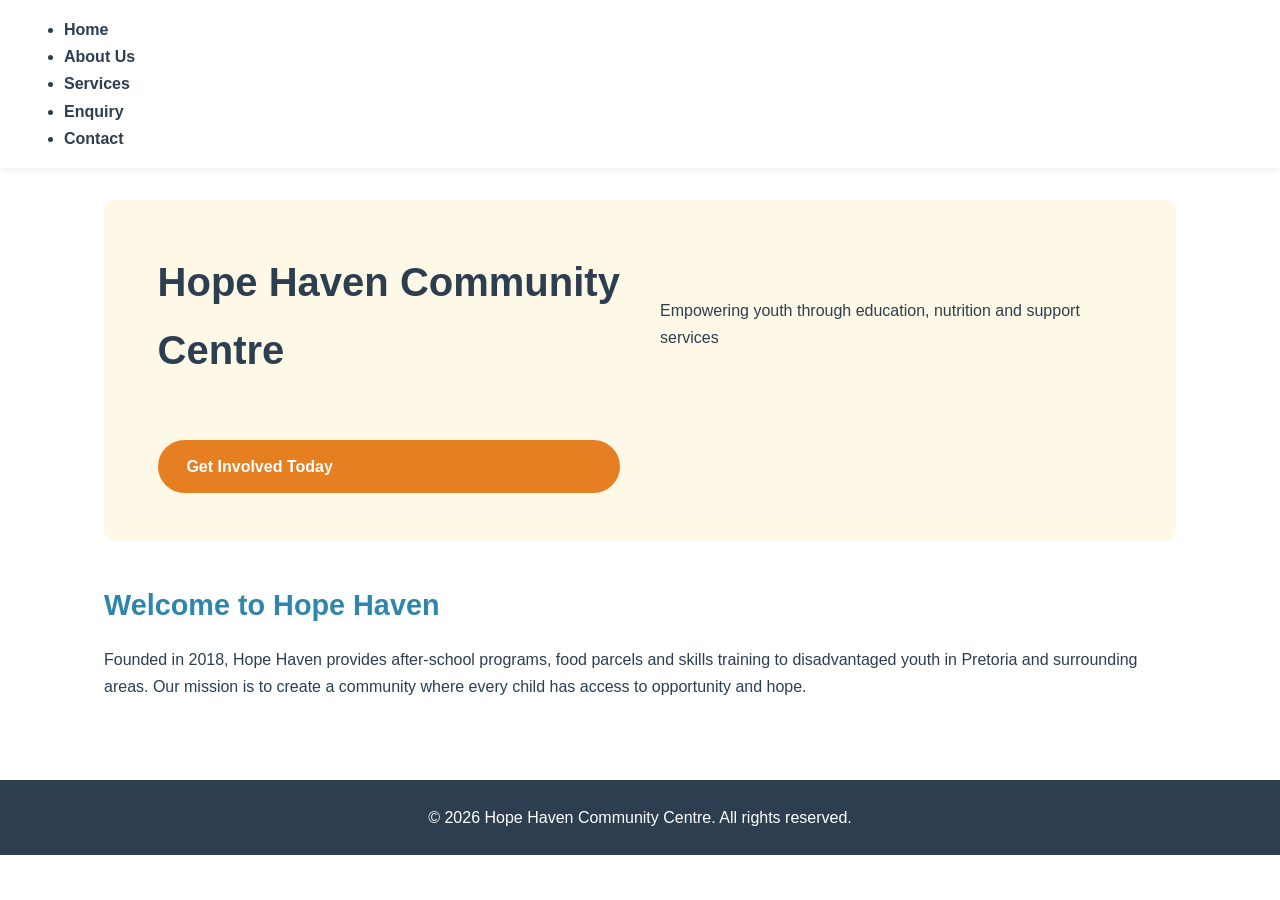
<file: Hope Haven community centre/index.html>
<!DOCTYPE html>
<html lang="en">
<head>
    <meta charset="UTF-8">
    <meta name="viewport" content="width=device-width, initial-scale=1.0">
    <title>Hope Haven Community Centre - Home</title>
    <link rel="stylesheet" href="css/style.css">
    <!-- Author: [Your Name] | Student No: [Your Number] | WEDE5020POE -->
</head>
<body>
    <header>
        <nav>
            <ul>
                <li><a href="index.html">Home</a></li>
                <li><a href="about.html">About Us</a></li>
                <li><a href="services.html">Services</a></li>
                <li><a href="enquiry.html">Enquiry</a></li>
                <li><a href="contact.html">Contact</a></li>
            </ul>
        </nav>
    </header>

    <main>
        <section class="hero">
            <h1>Hope Haven Community Centre</h1>
            <p>Empowering youth through education, nutrition and support services</p>
            <a href="enquiry.html" class="btn">Get Involved Today</a>
        </section>

        <section>
            <h2>Welcome to Hope Haven</h2>
            <p>Founded in 2018, Hope Haven provides after-school programs, food parcels and skills training to disadvantaged youth in Pretoria and surrounding areas. Our mission is to create a community where every child has access to opportunity and hope.</p>
        </section>
    </main>

    <footer>
        <p>&copy; 2026 Hope Haven Community Centre. All rights reserved.</p>
    </footer>
</body>
</html>
</file>
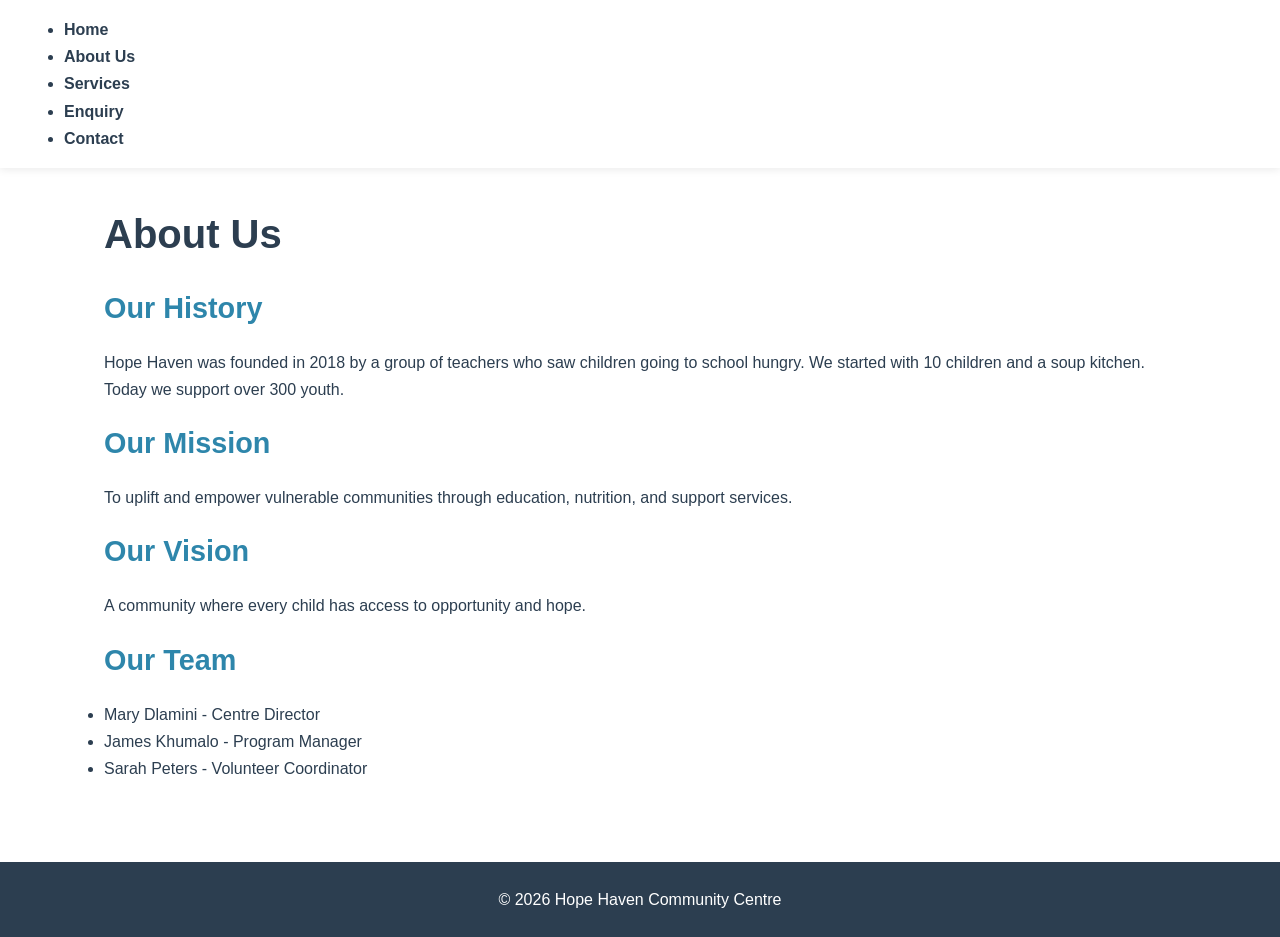
<file: Hope Haven community centre/about.html>
<!DOCTYPE html>
<html lang="en">
<head>
    <meta charset="UTF-8">
    <title>About Us - Hope Haven</title>
    <link rel="stylesheet" href="css/style.css">
</head>
<body>
    <header>
        <nav>
            <ul>
                <li><a href="index.html">Home</a></li>
                <li><a href="about.html">About Us</a></li>
                <li><a href="services.html">Services</a></li>
                <li><a href="enquiry.html">Enquiry</a></li>
                <li><a href="contact.html">Contact</a></li>
            </ul>
        </nav>
    </header>

    <main>
        <h1>About Us</h1>
        <h2>Our History</h2>
        <p>Hope Haven was founded in 2018 by a group of teachers who saw children going to school hungry. We started with 10 children and a soup kitchen. Today we support over 300 youth.</p>
        
        <h2>Our Mission</h2>
        <p>To uplift and empower vulnerable communities through education, nutrition, and support services.</p>
        
        <h2>Our Vision</h2>
        <p>A community where every child has access to opportunity and hope.</p>

        <h2>Our Team</h2>
        <ul>
            <li>Mary Dlamini - Centre Director</li>
            <li>James Khumalo - Program Manager</li>
            <li>Sarah Peters - Volunteer Coordinator</li>
        </ul>
    </main>

    <footer>
        <p>&copy; 2026 Hope Haven Community Centre</p>
    </footer>
</body>
</html>
</file>
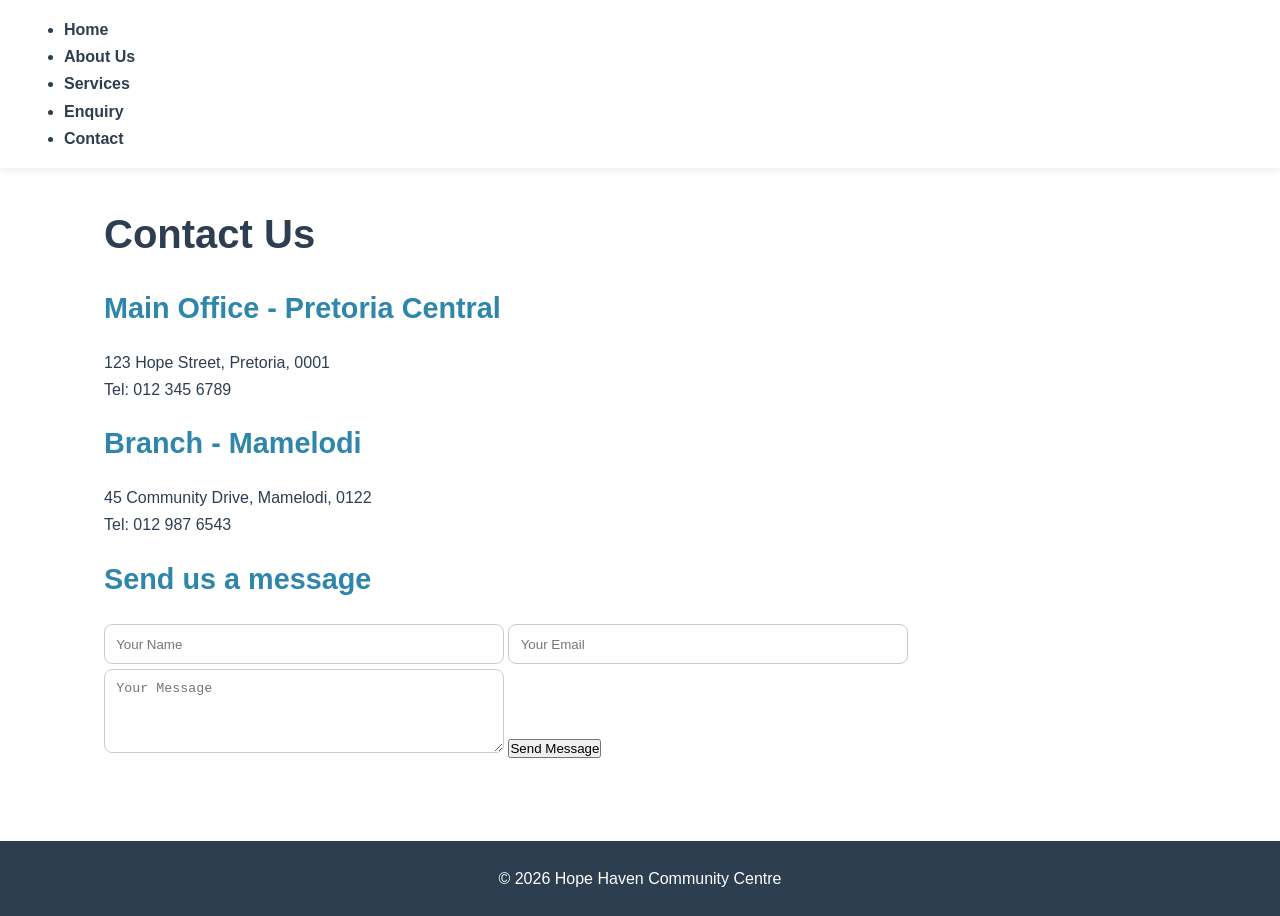
<file: Hope Haven community centre/contact.html>
<!DOCTYPE html>
<html lang="en">
<head>
    <meta charset="UTF-8">
    <title>Contact Us - Hope Haven</title>
    <link rel="stylesheet" href="css/style.css">
</head>
<body>
    <header>
        <nav>
            <ul>
                <li><a href="index.html">Home</a></li>
                <li><a href="about.html">About Us</a></li>
                <li><a href="services.html">Services</a></li>
                <li><a href="enquiry.html">Enquiry</a></li>
                <li><a href="contact.html">Contact</a></li>
            </ul>
        </nav>
    </header>

    <main>
        <h1>Contact Us</h1>
        <h2>Main Office - Pretoria Central</h2>
        <p>123 Hope Street, Pretoria, 0001</p>
        <p>Tel: 012 345 6789</p>
        
        <h2>Branch - Mamelodi</h2>
        <p>45 Community Drive, Mamelodi, 0122</p>
        <p>Tel: 012 987 6543</p>

        <h2>Send us a message</h2>
        <form>
            <input type="text" placeholder="Your Name" required>
            <input type="email" placeholder="Your Email" required>
            <textarea placeholder="Your Message" rows="4" required></textarea>
            <button type="submit">Send Message</button>
        </form>
    </main>

    <footer>
        <p>&copy; 2026 Hope Haven Community Centre</p>
    </footer>
</body>
</html>
</file>
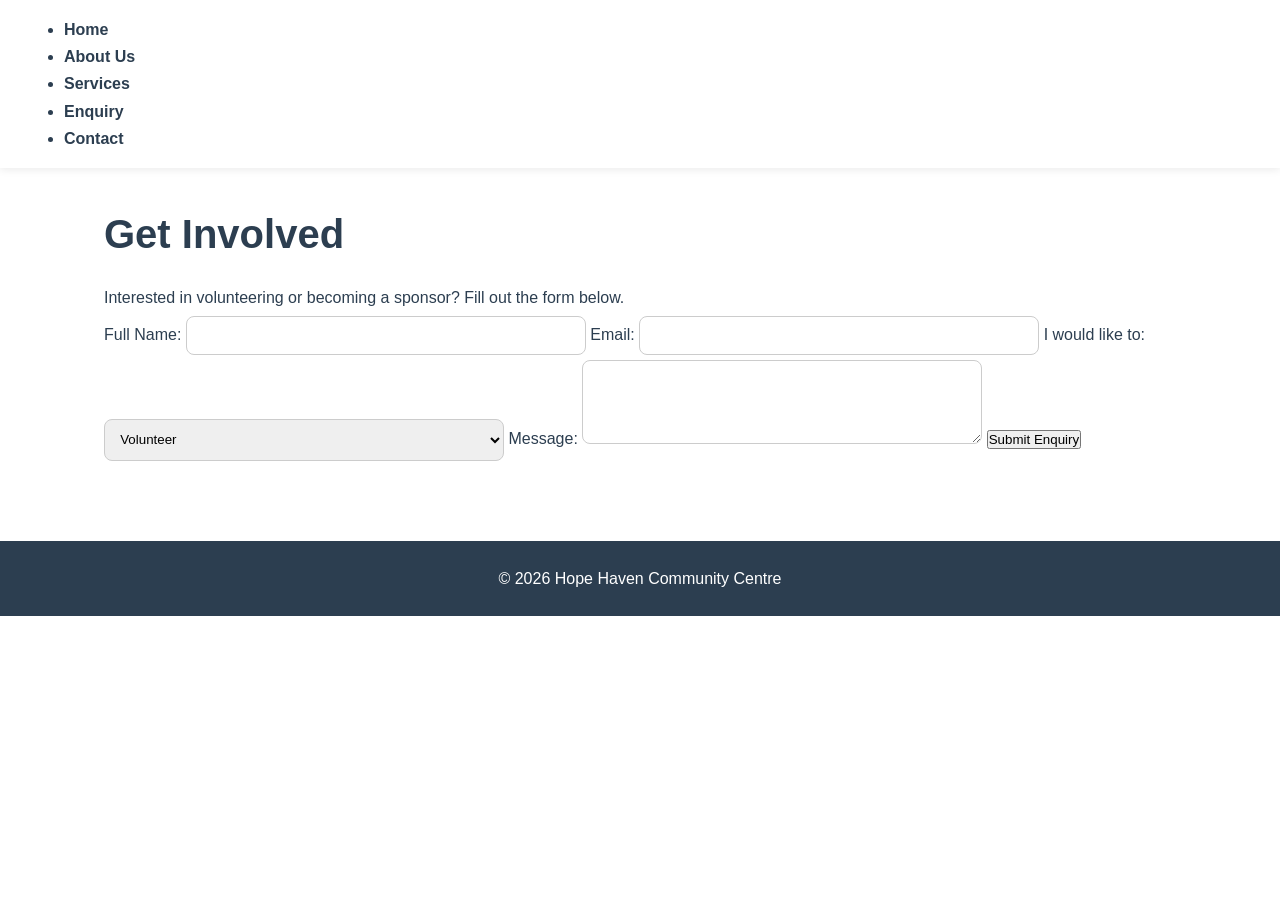
<file: Hope Haven community centre/enquiry.html>
<!DOCTYPE html>
<html lang="en">
<head>
    <meta charset="UTF-8">
    <title>Enquiry - Hope Haven</title>
    <link rel="stylesheet" href="css/style.css">
</head>
<body>
    <header>
        <nav>
            <ul>
                <li><a href="index.html">Home</a></li>
                <li><a href="about.html">About Us</a></li>
                <li><a href="services.html">Services</a></li>
                <li><a href="enquiry.html">Enquiry</a></li>
                <li><a href="contact.html">Contact</a></li>
            </ul>
        </nav>
    </header>

    <main>
        <h1>Get Involved</h1>
        <p>Interested in volunteering or becoming a sponsor? Fill out the form below.</p>
        <form>
            <label for="name">Full Name:</label>
            <input type="text" id="name" name="name" required>

            <label for="email">Email:</label>
            <input type="email" id="email" name="email" required>

            <label for="type">I would like to:</label>
            <select id="type" name="type">
                <option>Volunteer</option>
                <option>Become a Sponsor</option>
                <option>General Enquiry</option>
            </select>

            <label for="message">Message:</label>
            <textarea id="message" name="message" rows="4"></textarea>

            <button type="submit">Submit Enquiry</button>
        </form>
    </main>

    <footer>
        <p>&copy; 2026 Hope Haven Community Centre</p>
    </footer>
</body>
</html>
</file>
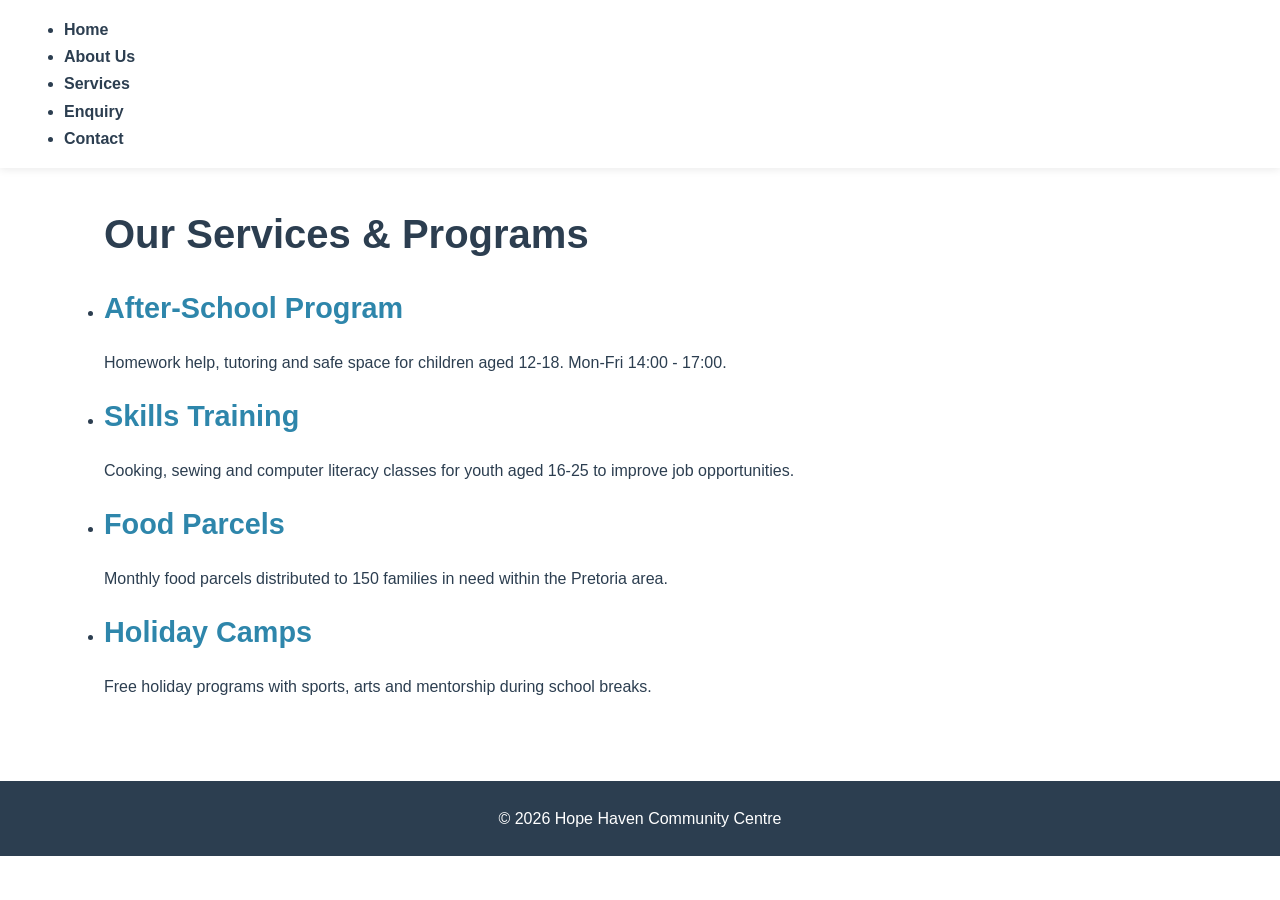
<file: Hope Haven community centre/services.html>
<!DOCTYPE html>
<html lang="en">
<head>
    <meta charset="UTF-8">
    <title>Our Services - Hope Haven</title>
    <link rel="stylesheet" href="css/style.css">
</head>
<body>
    <header>
        <nav>
            <ul>
                <li><a href="index.html">Home</a></li>
                <li><a href="about.html">About Us</a></li>
                <li><a href="services.html">Services</a></li>
                <li><a href="enquiry.html">Enquiry</a></li>
                <li><a href="contact.html">Contact</a></li>
            </ul>
        </nav>
    </header>

    <main>
        <h1>Our Services & Programs</h1>
        <ul>
            <li><h2>After-School Program</h2><p>Homework help, tutoring and safe space for children aged 12-18. Mon-Fri 14:00 - 17:00.</p></li>
            <li><h2>Skills Training</h2><p>Cooking, sewing and computer literacy classes for youth aged 16-25 to improve job opportunities.</p></li>
            <li><h2>Food Parcels</h2><p>Monthly food parcels distributed to 150 families in need within the Pretoria area.</p></li>
            <li><h2>Holiday Camps</h2><p>Free holiday programs with sports, arts and mentorship during school breaks.</p></li>
        </ul>
    </main>

    <footer>
        <p>&copy; 2026 Hope Haven Community Centre</p>
    </footer>
</body>
</html>
</file>
<file: Hope Haven community centre/css/style.css>
* { margin: 0; padding: 0; box-sizing: border-box; }
:root { --primary: #e67e22; --primary-dark: #bf6516; --secondary: #fef9e7; --accent: #2e86ab; --text: #2c3e50; --white: #ffffff; --shadow: rgba(0,0,0,0.08); }
body { font-family: 'Segoe UI', sans-serif; font-size: 16px; line-height: 1.7; color: var(--text); background: var(--white); }
img { max-width: 100%; height: auto; display: block; border-radius: 12px; }
header { background: var(--white); padding: 1rem 5%; display: flex; justify-content: space-between; align-items: center; box-shadow: 0 2px 8px var(--shadow); position: sticky; top: 0; z-index: 100; }
.logo { font-size: 1.8rem; font-weight: 700; color: var(--primary); }
nav { display: flex; gap: 1.8rem; }
nav a { text-decoration: none; color: var(--text); font-weight: 600; transition: 0.3s; }
nav a:hover { color: var(--primary); text-decoration: underline; }
main { max-width: 1200px; margin: 0 auto; padding: 2rem 5%; }
.hero { display: grid; grid-template-columns: 1fr 1fr; gap: 2.5rem; align-items: center; background: var(--secondary); padding: 3rem 5%; border-radius: 12px; margin-bottom: 2.5rem; }
h1 { font-size: 2.5rem; margin-bottom: 1rem; }
h2 { font-size: 1.8rem; margin: 1rem 0; color: var(--accent); }
.card { background: var(--white); border: 1px solid #eee; border-radius: 12px; padding: 1.8rem; box-shadow: 0 4px 10px var(--shadow); transition: 0.3s; margin-bottom: 1.5rem; }
.card:hover { transform: translateY(-5px); box-shadow: 0 8px 20px rgba(230,126,34,0.15); }
.services-grid { display: grid; grid-template-columns: repeat(3, 1fr); gap: 2rem; }
.btn { display: inline-block; background: var(--primary); color: white; padding: 0.8rem 1.8rem; border-radius: 50px; text-decoration: none; font-weight: 600; transition: 0.3s; border: none; }
.btn:hover { background: var(--primary-dark); }
footer { background: #2c3e50; color: white; text-align: center; padding: 1.5rem; margin-top: 3rem; }
input, select, textarea { padding: 0.7rem; border: 1px solid #ccc; border-radius: 8px; width: 100%; max-width: 400px; margin-top: 0.3rem; }
@media screen and (max-width: 768px) { .hero { grid-template-columns: 1fr; text-align: center; } .services-grid { grid-template-columns: repeat(2, 1fr); } h1 { font-size: 2rem; } header { flex-direction: column; gap: 1rem; } }
@media screen and (max-width: 480px) { .services-grid { grid-template-columns: 1fr; } nav { flex-direction: column; gap: 0.5rem; align-items: center; } main { padding: 1rem; } h1 { font-size: 1.6rem; } }
</file>
